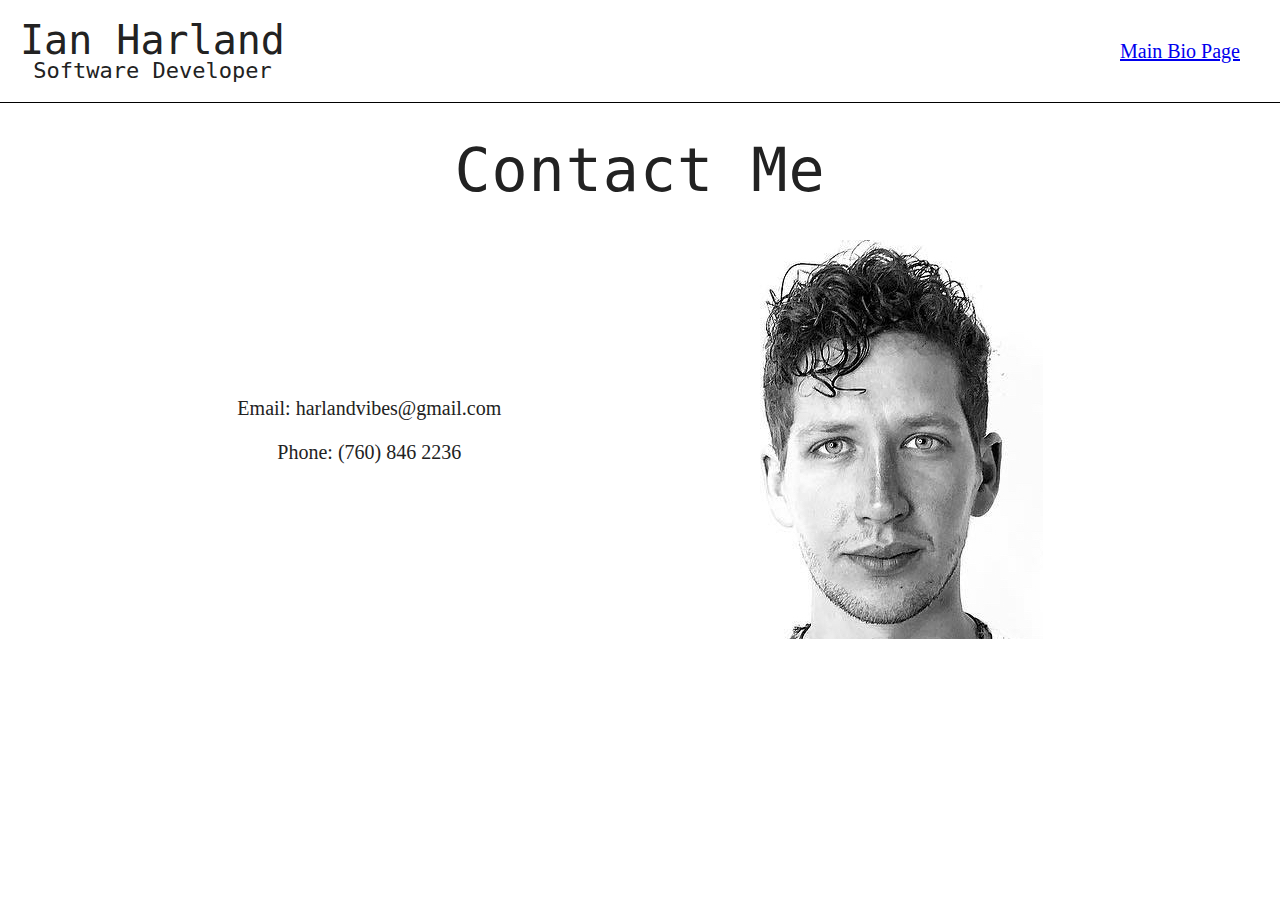
<file: contact.html>
<!DOCTYPE html>
<html lang="en">
<head>
    <meta charset="UTF-8">
    <meta name="viewport" content="width=device-width, initial-scale=1.0">
    <title>Contact - Ian Harland</title>
    <link rel="stylesheet" href="./resources/css/reset.css">
    <link rel="stylesheet" href="./resources/css/styles.css">
</head>
<body>
    <header>
        <div class="header">
            <h1>Ian Harland</h1>
            <h3>Software Developer</h3>
        </div>
        <nav>
            <ul>
                <li><a href="./index.html" target="_blank">Main Bio Page</a></li>
            </ul>
        </nav>
    </header>
    <main>
        <section id="contact-me" style="text-align: center;">
            <h2 style="font-size: 3rem;">Contact Me</h1>
            <div class="container" style="display: flex; justify-content: space-evenly; align-items: center; width: 100%; flex-wrap: wrap;">
                <div class="box">
                    <p>Email: harlandvibes@gmail.com</p>
                    <br>
                    <p>Phone: (760) 846 2236</p>
                    <br>
                </div>
                <img class="box" src="./resources/images/ian paris shirt.jpeg" alt="headshot of Ian" />
            </div>
        </section>
    </main>
</main>
</body>
</html>
</file>
<file: resources/css/styles.css>
/* Universal Styles */

html {
    font-family: monospace;
    font-size: 20px;
    color: #222;
}

h1 {
    font-size: 2rem;
}

h2 {
    font-size: 1.7rem;
    margin: 2rem;
    letter-spacing: .05rem;
    text-align: center;
}

h3 {
    font-size: 1.1rem;
}

p, li {
    font-family: "Merriweather";
}

p {
    line-height: 1.2;
}

/* Header */

header {
    padding: 1rem;
    position:fixed;
    display: flex;
    justify-content: space-between;
    align-items: center;
    width: 100%;
    background-color: white;
    z-index: 2;
    border-bottom: solid black 1px;
}

header .header {
    display: flex;
    flex-direction: column;
    align-items: center;
}

header nav ul {
    padding: 0;
    margin: 0 1rem;
    display: flex;
    width: 100%;
    flex-wrap: wrap;
}

header nav ul li{
    margin-right: 2rem;
    line-height: 1.3;
}


/* Main */

main {
    position: relative;
    top: 4rem;
    padding: 1rem;
}

@media only screen and (max-width: 734px) {
    main {
        top: 6rem;
    }
}

/* About */

#about {
    display: flex;
    flex-direction: column;
    align-items: center;
}

#about .container {
    display: flex;
    justify-content: space-evenly;
    align-items: center;
    width: 100%;
    flex-wrap: wrap;
}

#about p {
    max-width: 500px;
    min-width: 300px;
}

#about img {
    margin: 2rem 0;
}


/* Projects */

#projects {
    display: flex;
    flex-direction: column;
    align-items: center;
}

#projects h2 {
    margin-bottom: .5rem;
}

h5 {
    margin-bottom: 1rem;
    font-size: .7rem;
}

#projects .container {
    margin: 1rem auto;
    display: flex;
    justify-content: space-evenly;
    width: 100%;
    flex-wrap: wrap;
}

#projects .container .box {
    margin: 0 1rem;
    display: flex;
    flex-direction: column;
}

#projects .container .box h3 {
    font-size: 1.3rem;
}

#projects .container .box ul {
    list-style: square;
    margin: 1rem;
}

#projects .container .box li {
    padding: .5rem;
    margin-top: .3rem;
    min-width: 150px;
    background-color: #eee;
}

#projects .container .box li:hover {
    cursor: pointer;
    background-color: gray;
    color: white;
}

#tea:hover, #studios:hover {
    background-color: #eee;
    color: blue;
}

#projects .container .box li a:hover {
    color: blue;
}

#projects .container .box li#tea:hover, #projects .container .box li#studios:hover {
    cursor: default;
    background-color: #eee;
}

/* Skills */

#skills {
    display: flex;
    flex-direction: column;
    align-items: center;
    background-color: #000;
}

#skills h2 {
    color: white;
}

#skills .container {
    display: flex;
    justify-content: space-around;
    align-items: center;
}

#skills .box {
    margin: 0 auto;
    text-align: center;
}

#bigfish {
    max-width: 100%;
    height: auto;
    min-width: 350px;
}

#skills .lang {
    background-color: white;
    margin: 1rem;
}

#skills .lang img {
    max-width: 100px;
    height: auto;
    margin: 1rem;
}

@media only screen and (max-width: 1057px) {
    #bigfish {
        display: none;
    }
}

/* Footer */

footer {
    text-align: center;
}
</file>
